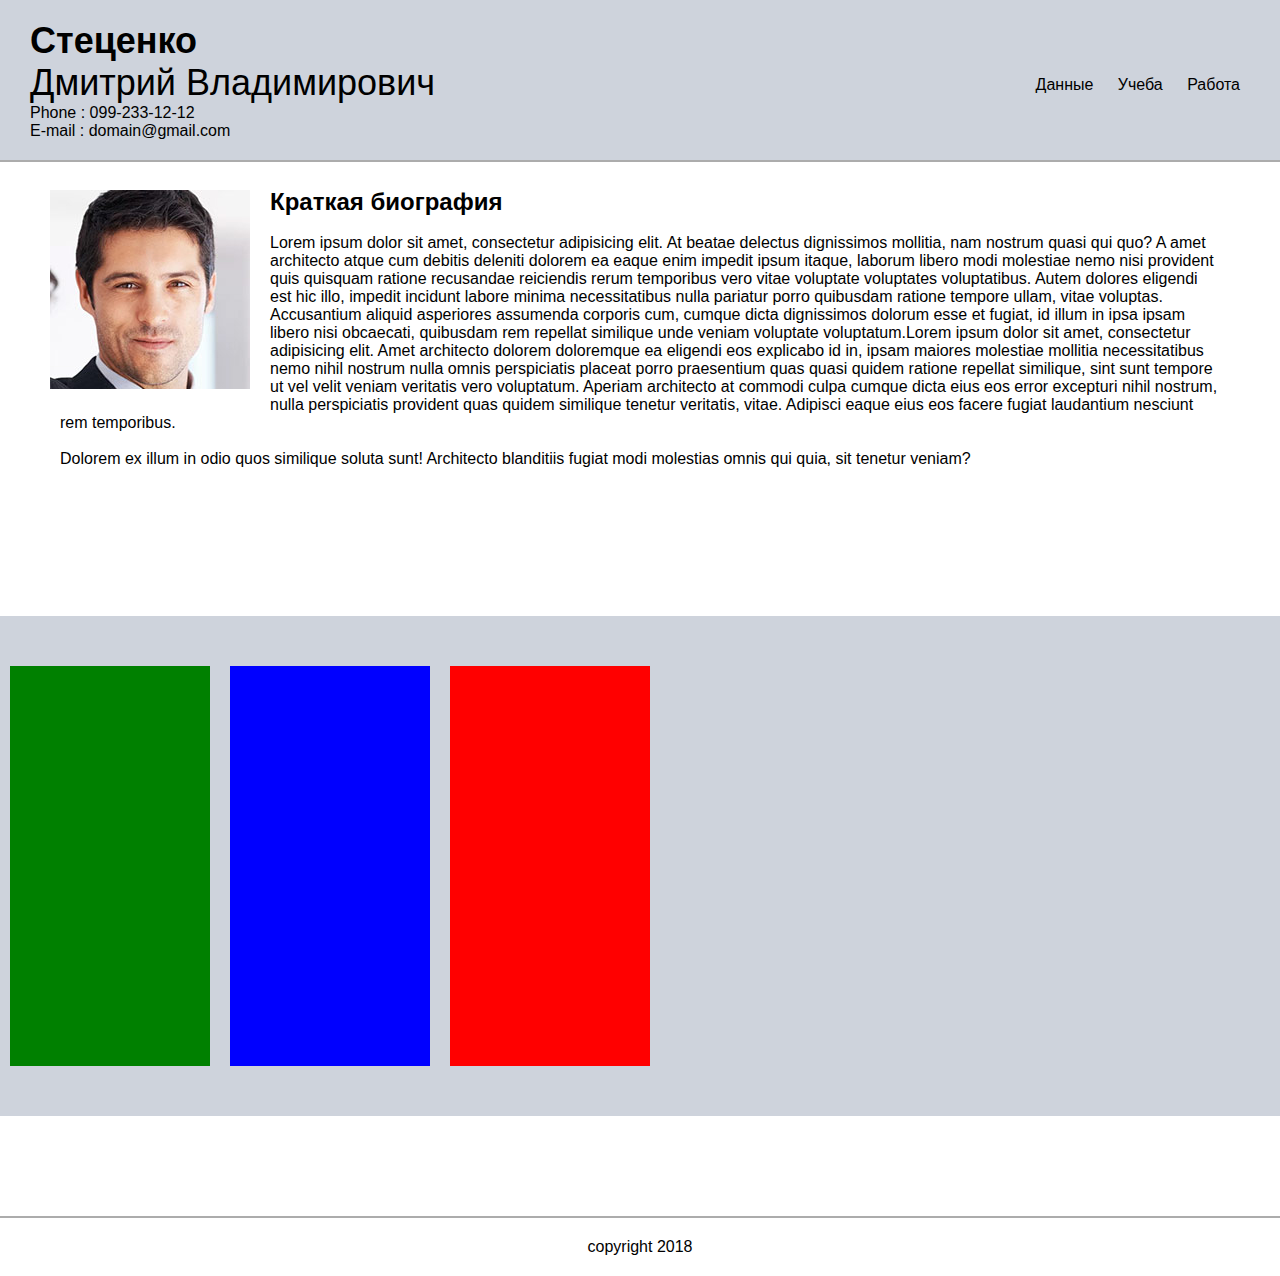
<file: index.html>
<!DOCTYPE html>
<html lang="en">
<head>
    <meta charset="UTF-8">
    <title>Первый урок</title>
    <link rel="stylesheet" href="css/style.css" type="text/css">

</head>

<br>
    <header class="header">
        <div class="wrapper">
            <div class="headerBlock">
                <div class="logo">
                    <h1>Стеценко <span>Дмитрий Владимирович</span></h1>
                    <div class="info"> </div>
                        <p>Phone : <span>099-233-12-12</span></p>
                        <p>E-mail : <span>domain@gmail.com</span></p>
                                    </div>
                <div class="menu">
                    <ul>
                        <li><a href="#"> <a href="Info.html"> Данные </a> </li>
                        <li><a href="#">Учеба</a></li>
                        <li><a href="#">Работа</a></li>
                    </ul>
                </div>
            </div>
        </div>
    </header>
    <main class="main">
        <div class="wrapper">
            <div class="photo">
                <img src="img/photo.jpg">
           </div>
        </div>
        <div class="aboutMe">
            <h2> Краткая биография </h2> <br>
            <p> Lorem ipsum dolor sit amet, consectetur adipisicing elit. At beatae delectus dignissimos mollitia, nam nostrum quasi qui quo? A amet architecto atque cum debitis deleniti dolorem ea eaque enim impedit ipsum itaque, laborum libero modi molestiae nemo nisi provident quis quisquam ratione recusandae reiciendis rerum temporibus vero vitae voluptate voluptates voluptatibus. Autem dolores eligendi est hic illo, impedit incidunt labore minima necessitatibus nulla pariatur porro quibusdam ratione tempore ullam, vitae voluptas. Accusantium aliquid asperiores assumenda corporis cum, cumque dicta dignissimos dolorum esse et fugiat, id illum in ipsa ipsam libero nisi obcaecati, quibusdam rem repellat similique unde veniam voluptate voluptatum.Lorem ipsum dolor sit amet, consectetur adipisicing elit. Amet architecto dolorem doloremque ea eligendi eos explicabo id in, ipsam maiores molestiae mollitia necessitatibus nemo nihil nostrum nulla omnis perspiciatis placeat porro praesentium quas quasi quidem ratione repellat similique, sint sunt tempore ut vel velit veniam veritatis vero voluptatum. Aperiam architecto at commodi culpa cumque dicta eius eos error excepturi nihil nostrum, nulla perspiciatis provident quas quidem similique tenetur veritatis, vitae. Adipisci eaque eius eos facere fugiat laudantium nesciunt rem temporibus. <br> <br>  Dolorem ex illum in odio quos similique soluta sunt! Architecto blanditiis fugiat modi molestias omnis qui quia, sit tenetur veniam?  <br><br>  </p>
        </div>
    </main>

<div class="wrapper1">
    <div class="inner">
        <div class="inner1"> </div>
        <div class="inner2"> </div>
        <div class="inner3"> </div>

</div>
</div>

    <footer class="footer">
        <div class="wrapper">
            <p>copyright 2018</p>
        </div>
    </footer>
</body>

</html>
</file>
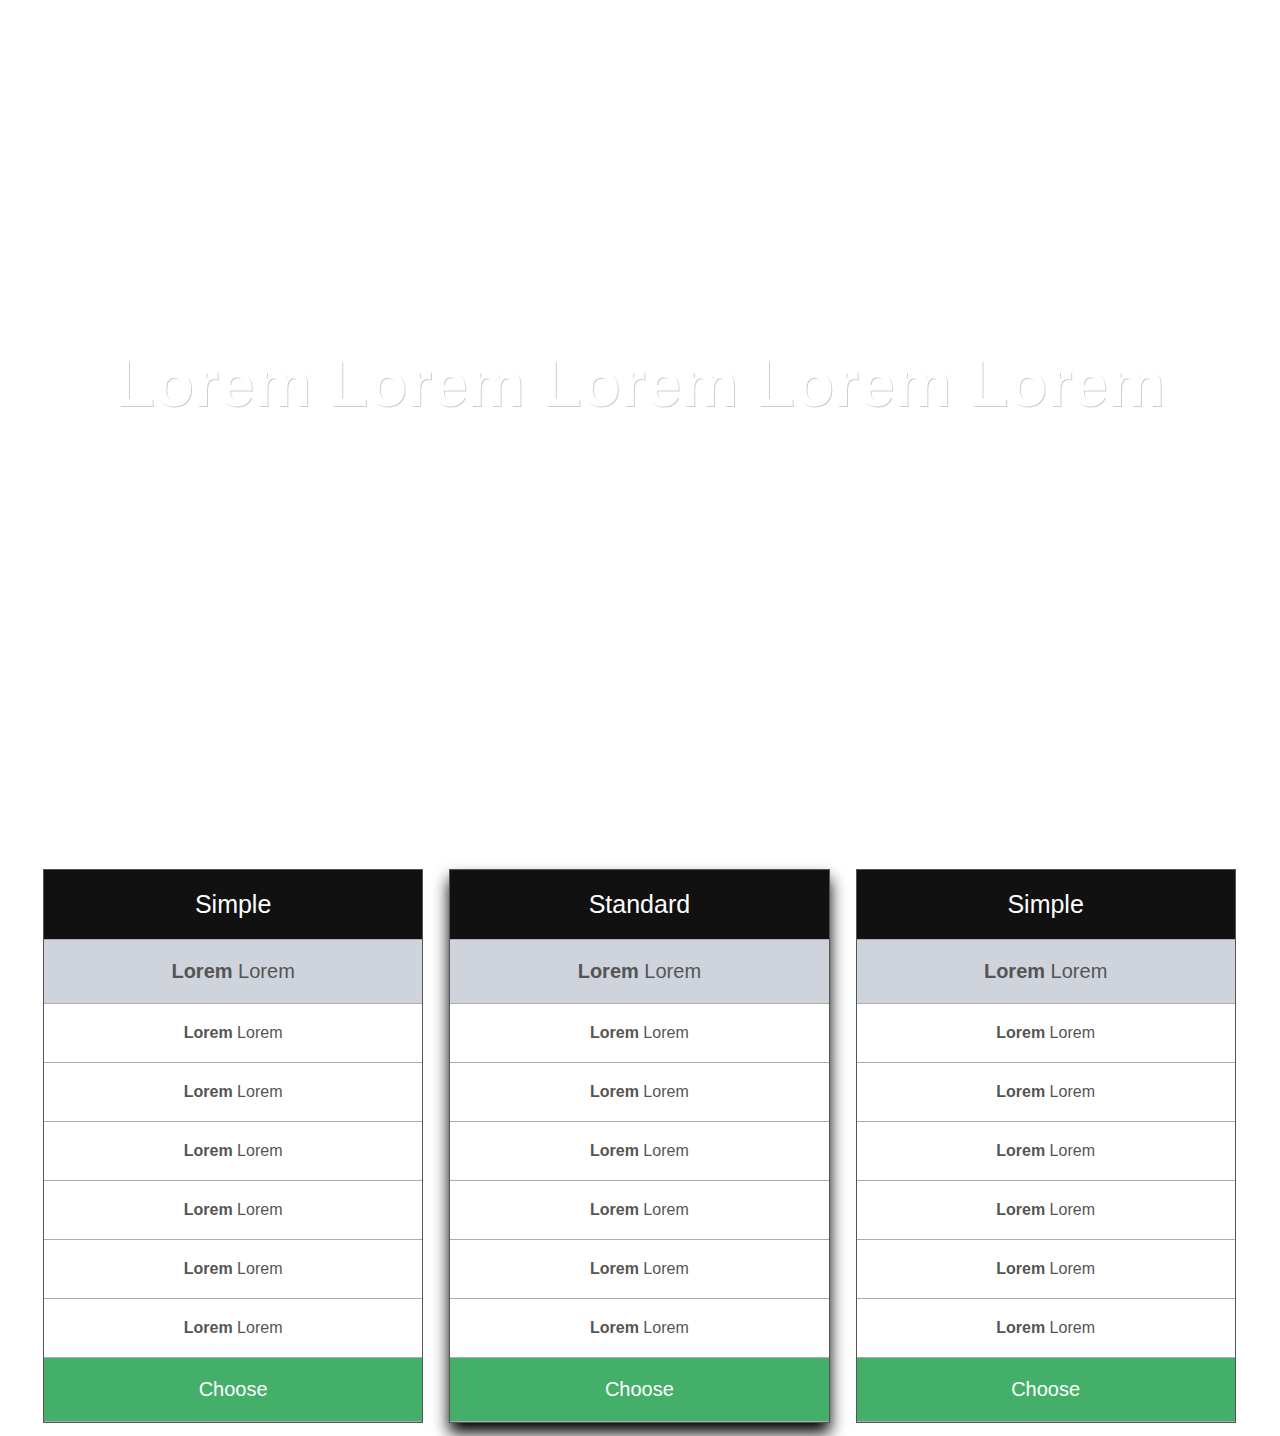
<file: Info.html>
<!DOCTYPE html>
<html lang="en">
<head>
    <meta charset="UTF-8">
    <title>Данные</title>
    <link rel="stylesheet" href="css/info.css" type="text/css">
</head>
<body>
    <div class="top-header">
        <h1>
            Lorem Lorem Lorem Lorem Lorem
        </h1>
    </div>

    <div class="wrapper">
        <h2> Lorem ipsum dolor sit amet, consectetur adipisicing elit. </h2>
    <div class="col">
        <ul class="price-box">
            <li class="header"> Simple </li>
        <li class="emph"> <strong> Lorem </strong> Lorem </li>
            <li> <strong> Lorem </strong> Lorem </li>
            <li> <strong> Lorem </strong> Lorem </li>
            <li> <strong> Lorem </strong> Lorem </li>
            <li> <strong> Lorem </strong> Lorem </li>
            <li> <strong> Lorem </strong> Lorem </li>
            <li> <strong> Lorem </strong> Lorem </li>
            <li class="emph1"> <a href="#" class="button"> Choose </a></li>
        </ul>
    </div>

    <div class="col">
        <ul class="price-box best">
            <li class="header header-green"> Standard </li>
            <li class="emph"> <strong> Lorem </strong> Lorem </li>
            <li> <strong> Lorem </strong> Lorem </li>
            <li> <strong> Lorem </strong> Lorem </li>
            <li> <strong> Lorem </strong> Lorem </li>
            <li> <strong> Lorem </strong> Lorem </li>
            <li> <strong> Lorem </strong> Lorem </li>
            <li> <strong> Lorem </strong> Lorem </li>
            <li class="emph1"> <a href="#" class="button"> Choose </a></li>
        </ul>
    </div>

    <div class="col">
        <ul class="price-box">
            <li class="header"> Simple </li>
            <li class="emph"> <strong> Lorem </strong> Lorem </li>
            <li> <strong> Lorem </strong> Lorem </li>
            <li> <strong> Lorem </strong> Lorem </li>
            <li> <strong> Lorem </strong> Lorem </li>
            <li> <strong> Lorem </strong> Lorem </li>
            <li> <strong> Lorem </strong> Lorem </li>
            <li> <strong> Lorem </strong> Lorem </li>
            <li class="emph1"> <a href="#" class="button"> Choose </a></li>
        </ul>
    </div>
    </div>
    </body>
</html>
</file>
<file: css/style.css>
* {
    padding: 0;
    margin: 0;
}
body {
    font-family: Arial, sans-serif;
}
ul {
    list-style: none;
}
a {
    text-decoration: none;
    font-family: Arial, sans-serif;
    transition: background 0.3s;
    color: black;
}
img {
    width: 100%;
    height: auto;
}

.clear {
    clear: both;
}
.activePage {
    background: gray;
}

/* header block */
.header {
    border-bottom: 2px solid #acacac;
    background: #CED3DC;
    position: fixed;
    width: 100%;
    top: 0px;
}
.wrapper {
    max-width: 1366px;
    margin: 0 auto;
    padding: 20px 30px;
}


.headerBlock {
    display: flex;
    justify-content: space-between;
    align-items: center;
}
/* logo block */
.logo h1 {
    font-family: Arial, sans-serif;
    font-size: 36px;
    font-weight: bold;
}
.logo h1 span {
    display: block;
    font-weight: 400;
}
.logo .info p {
    font-weight: bold;
    margin-bottom: 10px;
    display: inline-block;
    margin-right: 15px;
}

.logo .info p:last-child {
    margin-right: 0;
}

.logo .info span {
    font-weight: normal;
}

/* menu block */
.menu li {
    display: inline-block;
}
.menu ul li a {
    display: block;
    padding: 5px 10px;
}

.menu ul li a:hover {
    background: gray;
}
/*main block*/


.main .photo {
    width: 200px;
    height: 200px;
    overflow: hidden;
    float: left;
    margin: 152px 20px 20px 20px;

}

.aboutMe {
    max-width: 1366px;
    margin: 110px auto;
    padding: 20px 60px;
}
/* footer block*/

.wrapper1 {
    margin: 100px auto;
    width: 100%;
    height: 500px;
    background: #CED3DC;
    display: flex;
    align-items: center;

}

.inner {
    display: flex;
    justify-content: center;
    align-item: center;
    flex-wrap: wrap;



}
.inner1 {
    background: green;
    margin: 10px;
    width: 200px;
    height: 400px;



}

.inner2{
    background: blue;
    margin: 10px;
    width: 200px;
    height: 400px;
    float: center;
    align-content: center;

}

.inner3 {
    background: red;
    margin: 10px;
    width: 200px;
    height: 400px;
}


.footer {
    border-top: 2px solid #acacac;
    text-align: center;
}
</file>
<file: css/info.css>
body{
    font-family: Arial, sans-serif;
    margin: 0;
}


.top-header {
    width: 100%;
    height: 768px;
    font-size: 32px;
    color: #ffffff;
    text-shadow: 1px 1px 0 rgba(0,0,0,.2);
    margin: auto;
    text-align: center;
    vertical-align: middle;
    line-height: 768px;
    background-image: url(https://www.brightgen.com/sites/default/files/your-business-at-its-best-2b-1366px_0.jpg);
    background-size: cover;
}

.top-header h1{
    display: inline-block;
    margin: 0px;
}

.col {
    float:left;
    width: 33.3%;
    padding:3px;
    box-sizing:border-box;
}

h2 {
    text-align: center;
    color: #ffffff;
}
.price-box {
    background: #fff;
    color: #555;
    list-style-type:none;
    border: 1px solid #555;
    margin: 10px;
    padding: 0px;
    rtansition: 0.3s;

}

.wrapper {
    max-width: 1366px;
    margin: 0 auto;
    padding: 20px 30px;
}

.price-box:hover, .price-box.best{
    box-shadow: 0 10px 15px 0 #000000;
}
.price-box .header {
    background-color: #111111;
    color: #ffffff;
    font-size: 25px;
}

.price-box li{
    padding:20px;
    border-bottom: 1px solid #acacac;
    text-align: center;
}

.price-box .emph {
    background-color: #CED3DC;
    font-size:20px;
    }

.emph1 {
    background-color: #44AF69;
}

.button {
    background-color: inherit;
    border: none;
    color: #ffffff;
    padding: 10px 15px;
    text-align: center;
    text-decoration: none;
    font-size: 20px;
}

@media (max-width:700px) {
    .col{
        width: 100%
    }
}
</file>
